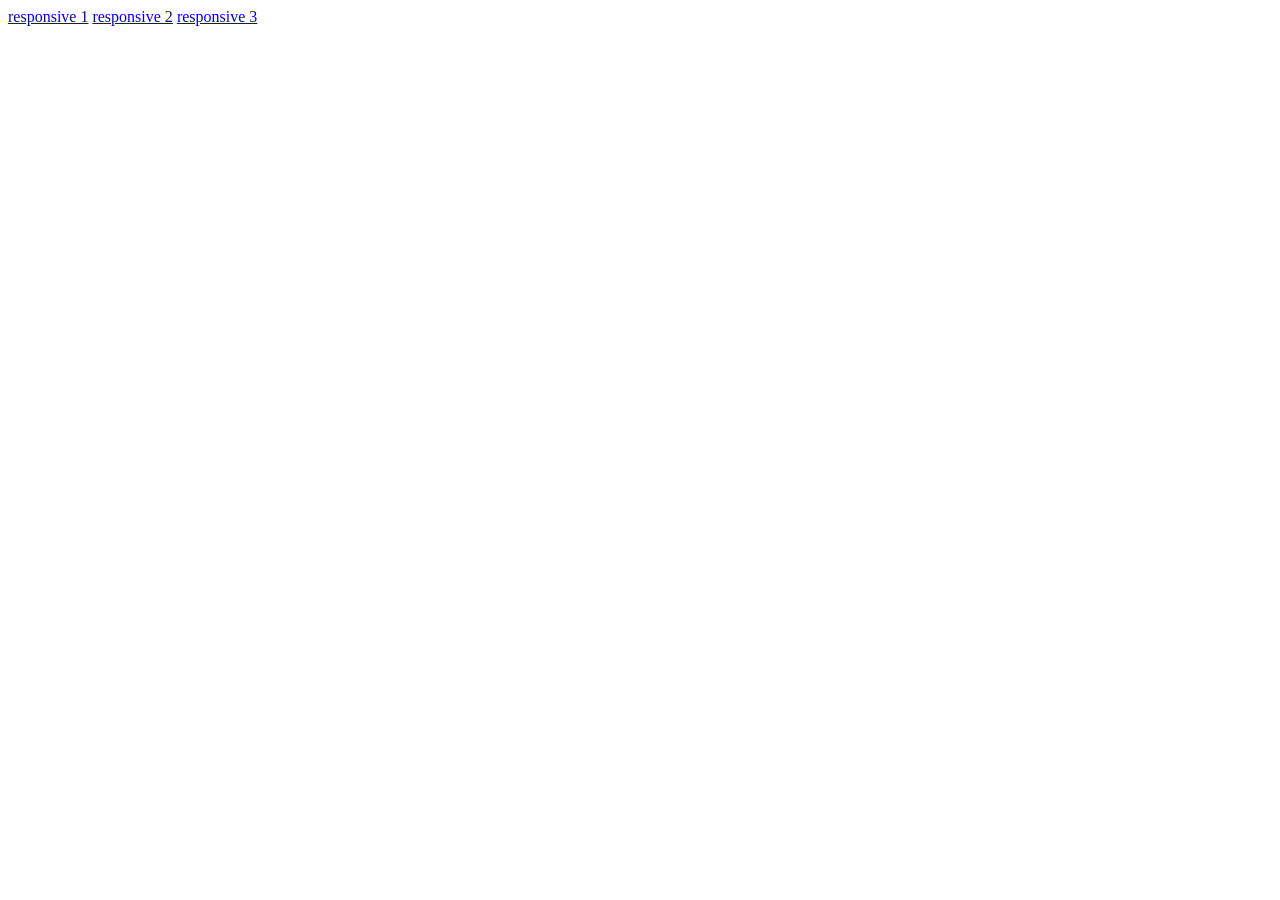
<file: index.html>
<!DOCTYPE html>
<html lang="en">
<head>
    <meta charset="UTF-8">
    <meta name="viewport" content="width=device-width, initial-scale=1.0">
    <title>Document</title>
</head>
<body>
    <a href="html/responsive1.html">responsive 1</a>
    <a href="html/responsive2.html">responsive 2</a>
    <a href="html/responsive3.html">responsive 3</a>
</body>
</html>
</file>
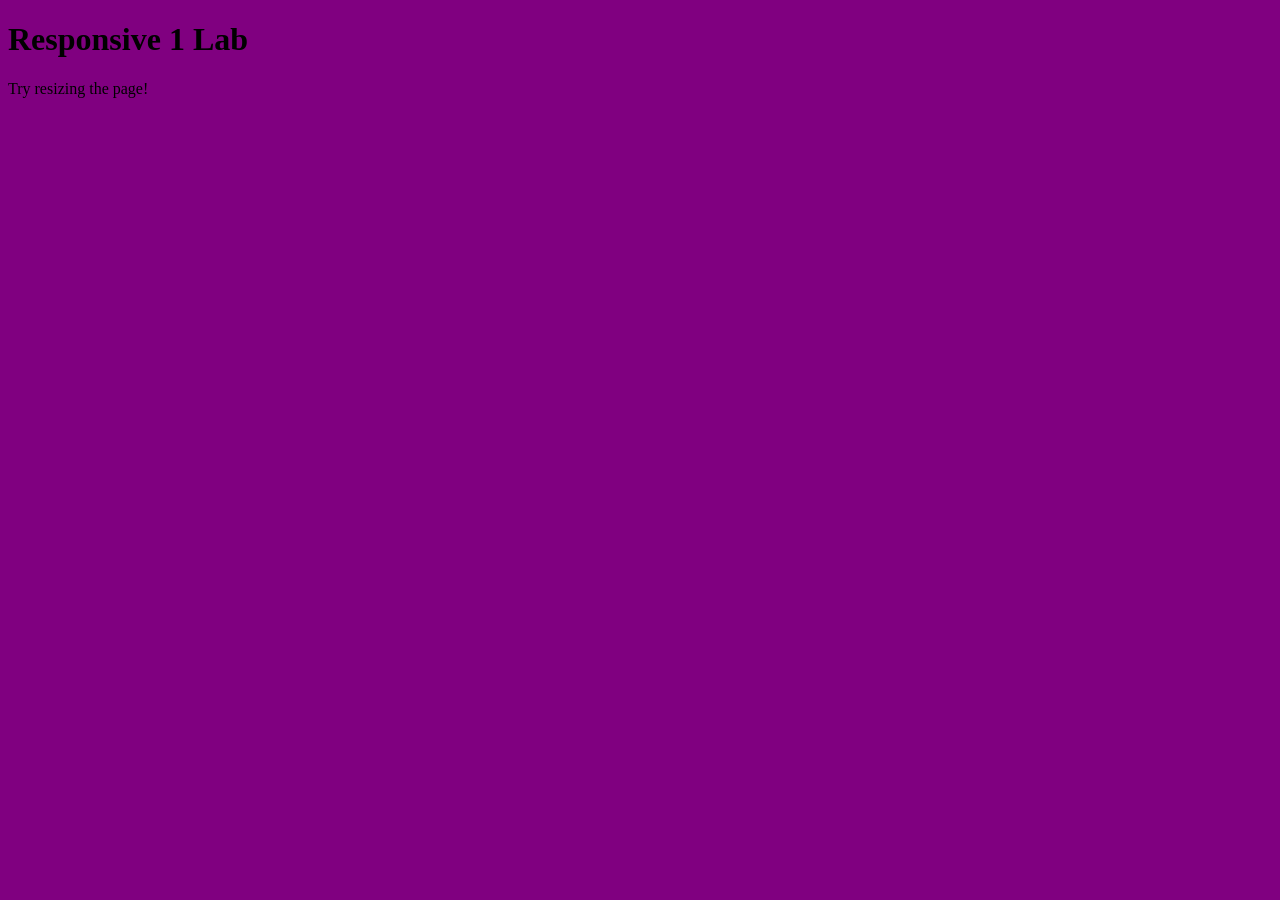
<file: html/responsive1.html>
<!DOCTYPE html>
<html lang="en">
<head>
    <meta charset="UTF-8">
    <meta name="viewport" content="width=device-width, initial-scale=1.0">
    <link rel="stylesheet" href="../css/style1.css">
    <title>Responsive 1</title>
</head>
<body>
    <h1>Responsive 1 Lab</h1>
    <p>Try resizing the page!</p>
</body>
</html>
</file>
<file: css/style1.css>
body{
    background-color: blue;
}

@media (min-width: 36rem) {
    body{
        background-color: yellow;
    }
}

@media (min-width: 75rem) {
    body {
        background-color: purple;
    }
}


@media (min-width: 87.5rem) {
    body {
        background-color: white;
    }
}
</file>
